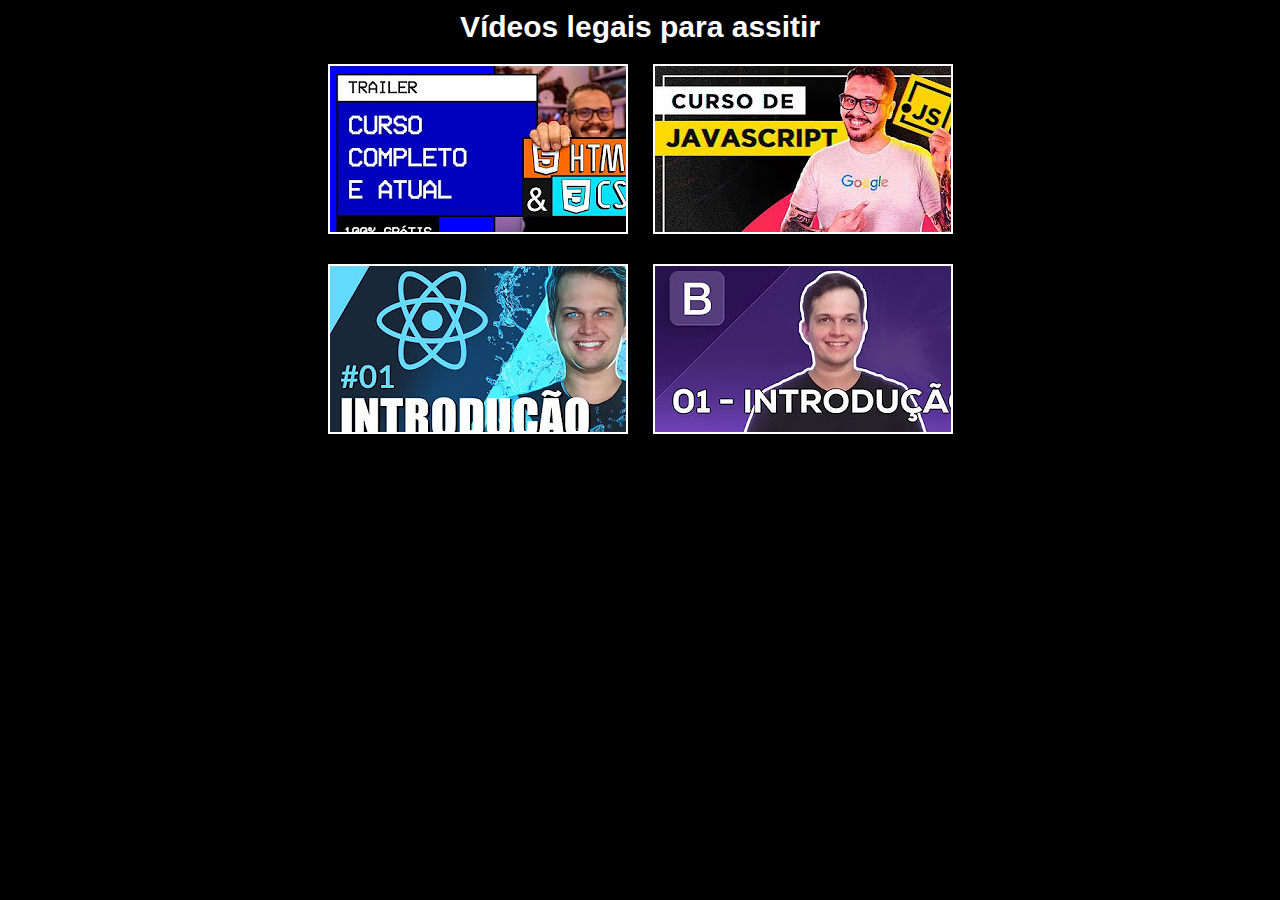
<file: RecVID/index.html>
<!DOCTYPE html>
<html lang="pt-br">
<head>
    <meta charset="UTF-8">
    <meta http-equiv="X-UA-Compatible" content="IE=edge">
    <meta name="viewport" content="width=device-width, initial-scale=1.0">
    <link rel="stylesheet" href="des.css">
    <title>Vídeos</title>
</head>
<body>

    <div class="posi">
        <h1>Vídeos legais para assitir</h1>
    
        <article class="vid">
           <a class="button" href="index2.html"></a>
           <a class="button -two" href="index3.html"></a>
           <a class="button -three" href="index4.html"></a>
           <a class="button -four" href="index5.html"></a>
        </article>
    
</body>
</html>
</file>
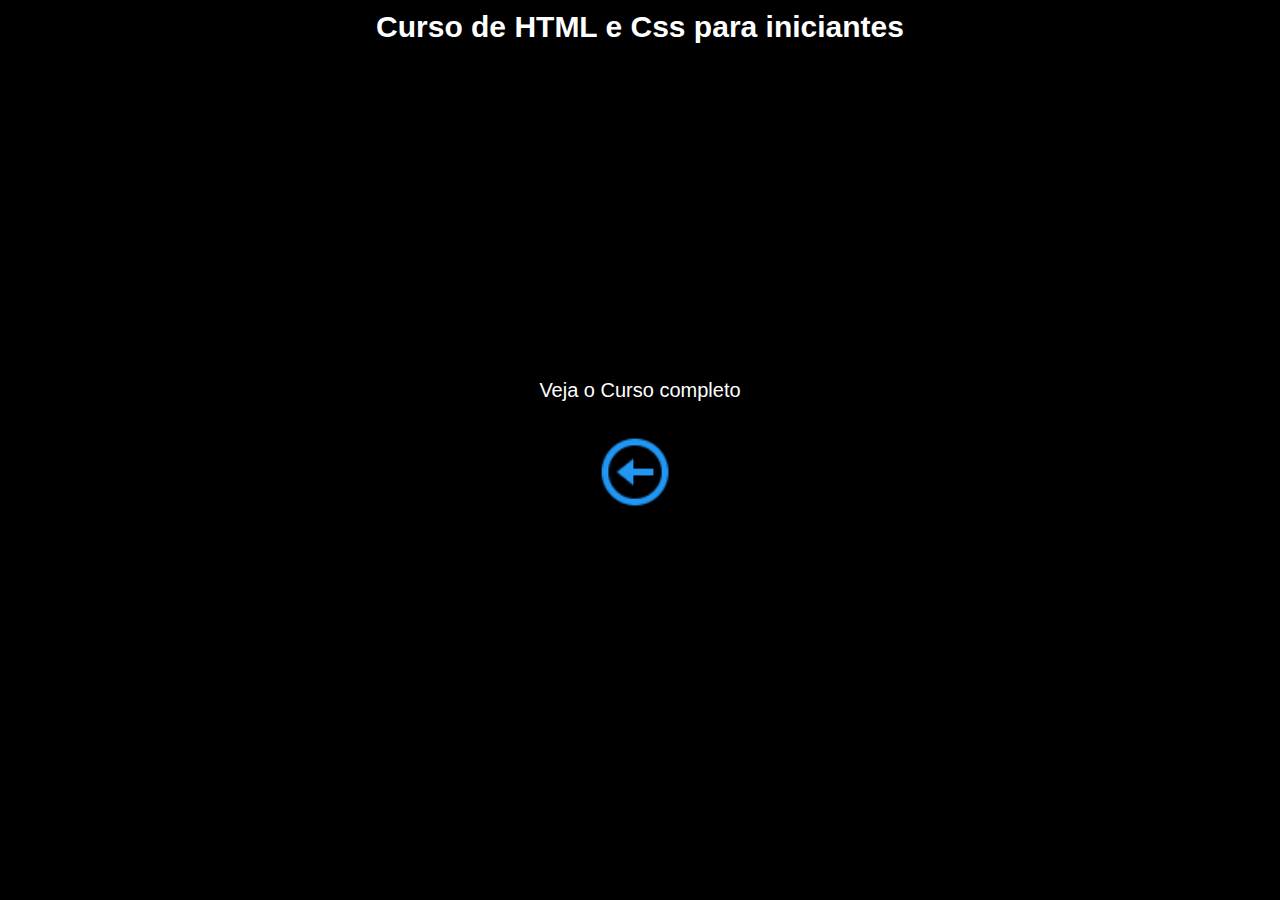
<file: RecVID/index2.html>
<!DOCTYPE html>
<html lang="pt-br">
<head>
    <meta charset="UTF-8">
    <meta http-equiv="X-UA-Compatible" content="IE=edge">
    <meta name="viewport" content="width=device-width, initial-scale=1.0">
    <link rel="stylesheet" href="des.css">
    <title>Video selecionado</title>
</head>
<body>
    <article class="vid">
        <h1>Curso de HTML e Css para iniciantes</h1>
        
        <iframe width="560" height="315" src="https://www.youtube.com/embed/Ejkb_YpuHWs" title="YouTube video player" frameborder="0" allow="accelerometer; autoplay; clipboard-write; encrypted-media; gyroscope; picture-in-picture" allowfullscreen></iframe>

        <a href="https://www.youtube.com/playlist?list=PLHz_AreHm4dkZ9-atkcmcBaMZdmLHft8n">Veja o Curso completo</a>
        
    </article>

    <a class="button2" href="index.html">
        <img src="button.png" alt="Button back">
    </a>
        
</body>
</html>
</file>
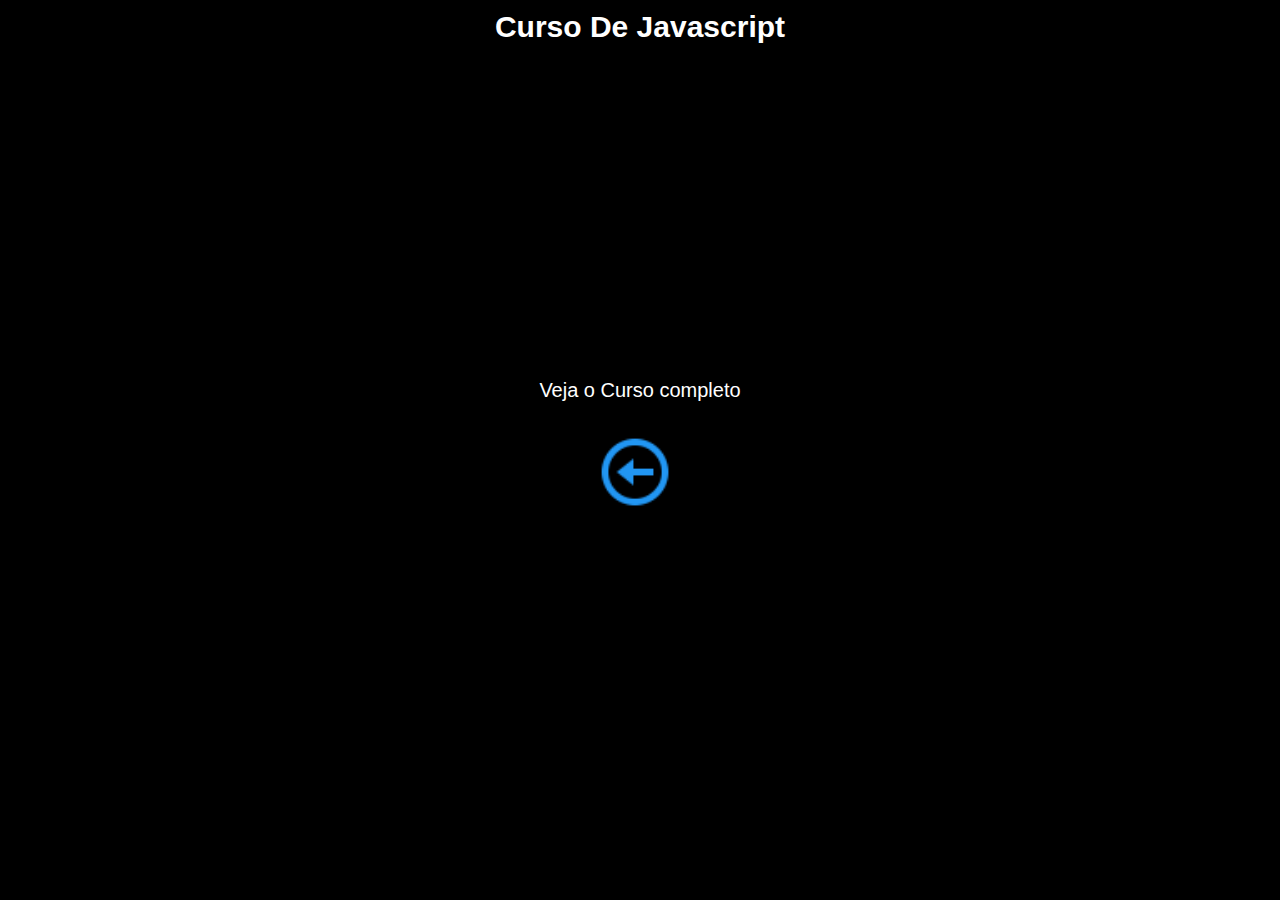
<file: RecVID/index3.html>
<!DOCTYPE html>
<html lang="pt-br">
<head>
    <meta charset="UTF-8">
    <meta http-equiv="X-UA-Compatible" content="IE=edge">
    <meta name="viewport" content="width=device-width, initial-scale=1.0">
    <link rel="stylesheet" href="des.css">
    <title>Vídeo selecionado</title>
</head>
<body>
    <article class="vid">
        <h1>Curso De Javascript</h1>
        <iframe width="560" height="315" src="https://www.youtube.com/embed/Ptbk2af68e8" title="YouTube video player" frameborder="0" allow="accelerometer; autoplay; clipboard-write; encrypted-media; gyroscope; picture-in-picture" allowfullscreen></iframe>

        <a href="https://www.youtube.com/playlist?list=PLntvgXM11X6pi7mW0O4ZmfUI1xDSIbmTm">Veja o Curso completo</a>
    </article> 
    <a class="button2" href="index.html">
        <img src="button.png" alt="Button back">
    </a>
</body>
</html>
</file>
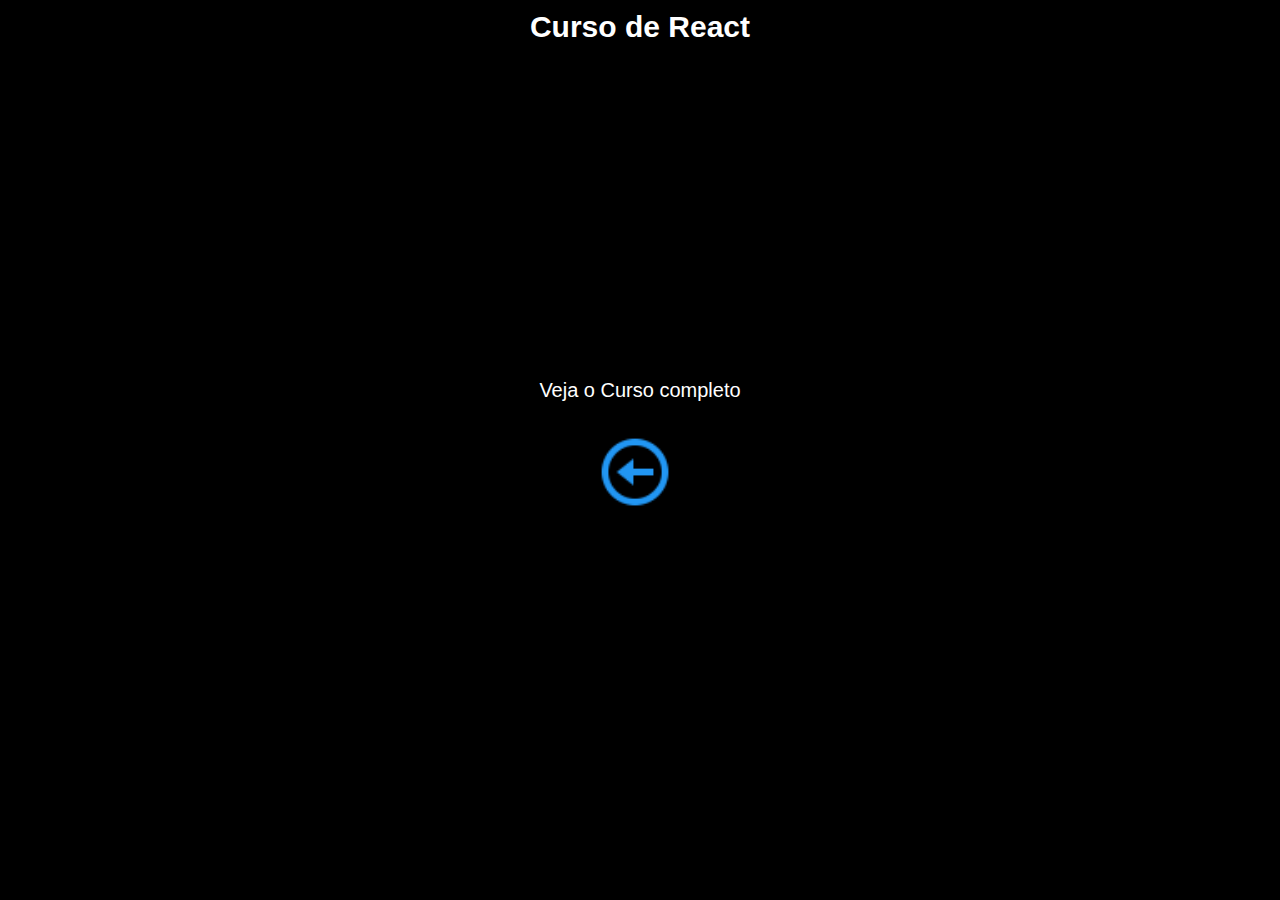
<file: RecVID/index4.html>
<!DOCTYPE html>
<html lang="pt-br">
<head>
    <meta charset="UTF-8">
    <meta http-equiv="X-UA-Compatible" content="IE=edge">
    <meta name="viewport" content="width=device-width, initial-scale=1.0">
    <link rel="stylesheet" href="des.css">
    <title>Video selecionado</title>
</head>
<body>
    <article class="vid">
        <h1>Curso de React</h1>
        <iframe width="560" height="315" src="https://www.youtube.com/embed/FXqX7oof0I4" title="YouTube video player" frameborder="0" allow="accelerometer; autoplay; clipboard-write; encrypted-media; gyroscope; picture-in-picture" allowfullscreen></iframe>

        <a href="https://www.youtube.com/playlist?list=PLnDvRpP8BneyVA0SZ2okm-QBojomniQVO">Veja o Curso completo</a>
    </article>
    <a class="button2" href="index.html">
        <img src="button.png" alt="Button back">
    </a>
</body>
</html>
</file>
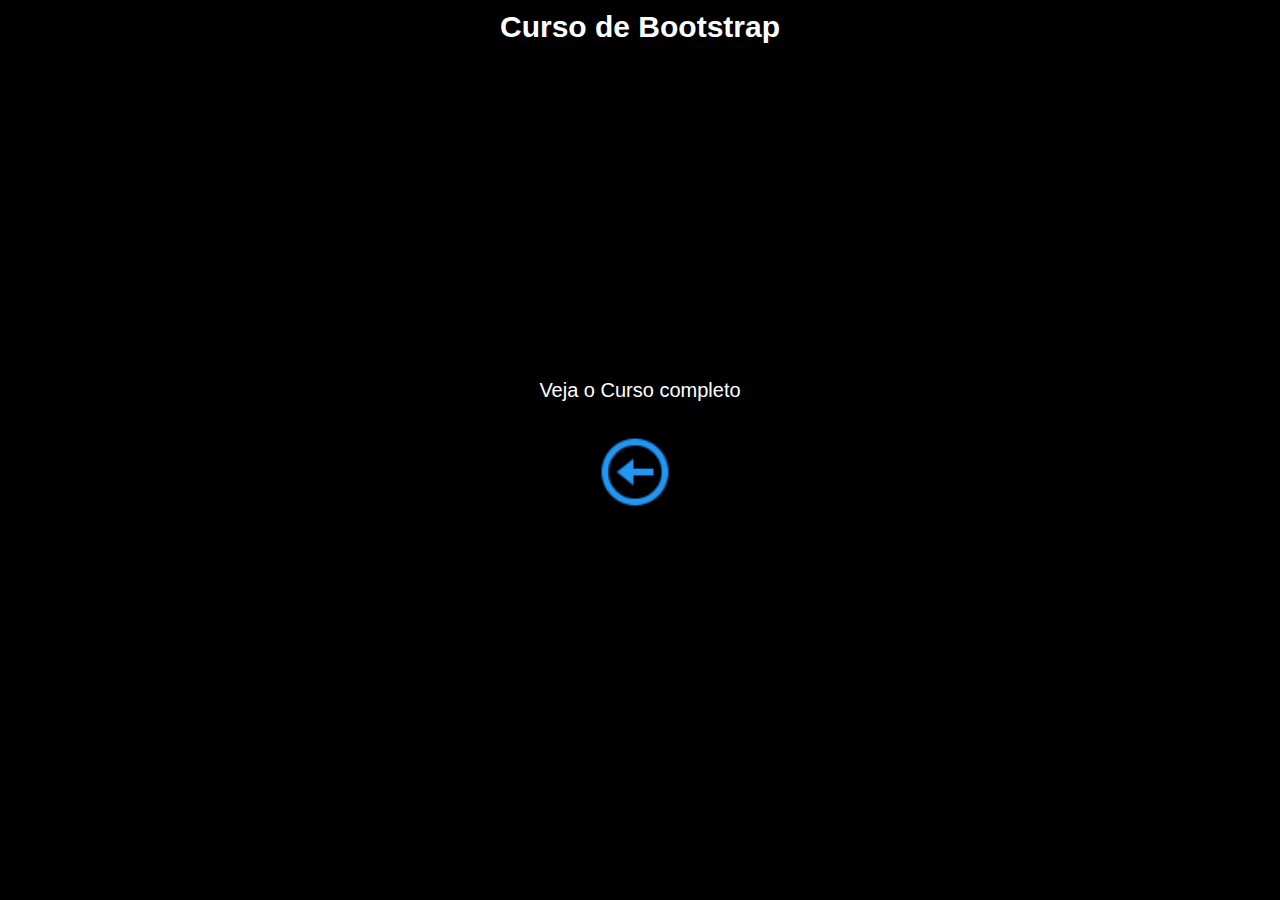
<file: RecVID/index5.html>
<!DOCTYPE html>
<html lang="pt-br">
<head>
    <meta charset="UTF-8">
    <meta http-equiv="X-UA-Compatible" content="IE=edge">
    <meta name="viewport" content="width=device-width, initial-scale=1.0">
    <link rel="stylesheet" href="des.css">
    <title>Video seleciona</title>
</head>
<body>
    <article class="vid">
        <h1>Curso de Bootstrap</h1>
        <iframe width="560" height="315" src="https://www.youtube.com/embed/SmQMZ36hJJY" title="YouTube video player" frameborder="0" allow="accelerometer; autoplay; clipboard-write; encrypted-media; gyroscope; picture-in-picture" allowfullscreen></iframe>
        
        <a href="https://www.youtube.com/playlist?list=PLnDvRpP8Bnexu5wvxogy6N49_S5Xk8Cze">Veja o Curso completo</a>
    </article>
    <a class="button2" href="index.html">
        <img src="button.png" alt="Button back">
    </a>
</body>
</html>
</file>
<file: RecVID/des.css>
body {
    background-color: black;
    margin: 0;
}

h1 {
    margin: auto;
    color: white;
    font-size: 30px;
    font-family: Arial, Helvetica, sans-serif;
    margin-bottom: 10px;
    margin-top: 10px;
}

.posi{
    display: flex;
    flex-direction: column;
    justify-content: center;
}

.vid {
    display: flex;
    flex-wrap: wrap;
    margin: auto;
    max-width: 650px;
    max-height: 550px;
    justify-content: space-around;          
}


.button {
    width: 296px;
    height: 166px;
    background-image: url(img1.jpg);
    border: solid 2px white;
    transition: transform 100ms cubic-bezier(0.18, 0.73, 0.72, 1.31);
}

.button:hover {
    transform: scale(1.05);
}

.button.-two {
    background-image:url(img2.jpg);
}

.button.-three {
    background-image:url(img3.jpg);
    margin: 0;
}

.button.-four {
    background-image:url(img4.jpg);
    margin: 0;
}

a {
    margin-top: 10px;
    color:white;
    font-family: Arial, Helvetica, sans-serif;
    font-size: 20px;
    margin-bottom: 30px;   
    text-decoration: none;
    
}

a:hover{
    color: rgb(0, 255, 242);
    transition: 0.5s;
}

.button2 {
    display: flex;
    margin: auto;
    width: 90px;
    height: 80px;
    transition: transform 100ms cubic-bezier(0.18, 0.73, 0.72, 1.31);
}

.button2:hover{
    transform: scale(1.08);
}
</file>
